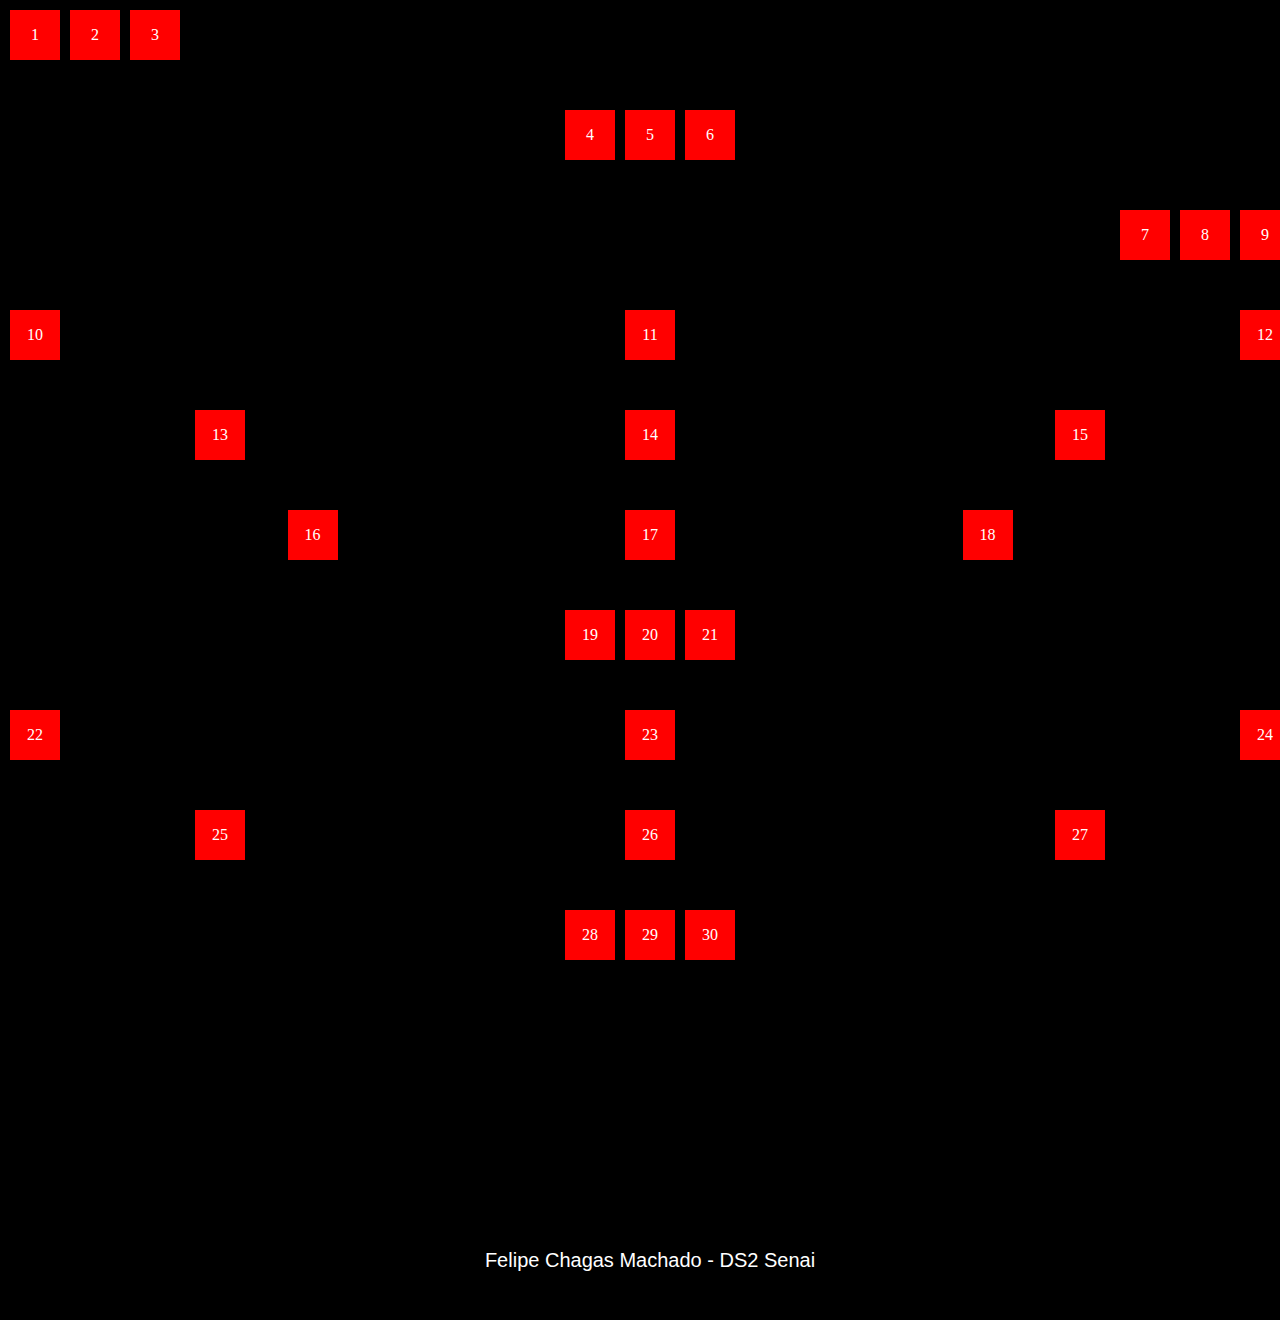
<file: index.html>
<!DOCTYPE html>
<html lang="pt-br">
<head>
    <meta charset="UTF-8">
    <meta name="viewport" content="width=device-width, initial-scale=1.0">
    <link rel="stylesheet" href="style.css">
    <title>FlexBox</title>
</head>
<body>
    <header>

    </header>
    <main>
        <div class="container1">
            <div class="bloco">1</div>
            <div class="bloco">2</div>
            <div class="bloco">3</div>
        </div>
        <div class="container2">
            <div class="bloco">4</div>
            <div class="bloco">5</div>
            <div class="bloco">6</div>
        </div>
        <div class="container3">
            <div class="bloco">7</div>
            <div class="bloco">8</div>
            <div class="bloco">9</div>
        </div>
        <div class="container4">
            <div class="bloco">10</div>
            <div class="bloco">11</div>
            <div class="bloco">12</div>
        </div>
        <div class="container5">
            <div class="bloco">13</div>
            <div class="bloco">14</div>
            <div class="bloco">15</div>
        </div>
        <div class="container6">
            <div class="bloco">16</div>
            <div class="bloco">17</div>
            <div class="bloco">18</div>
        </div>
        <div class="container7">
            <div class="bloco">19</div>
            <div class="bloco">20</div>
            <div class="bloco">21</div>
        </div>
        <div class="container8">
            <div class="bloco">22</div>
            <div class="bloco">23</div>
            <div class="bloco">24</div>
        </div>
        <div class="container9">
            <div class="bloco">25</div>
            <div class="bloco">26</div>
            <div class="bloco">27</div>
        </div>
        <div class="container10">
            <div class="bloco">28</div>
            <div class="bloco">29</div>
            <div class="bloco">30</div>
        </div>
        <div class="container11">
        </div>
        <div id="transição"></div>
    </main>
    <footer>
        <div class="Descricao">
            <p>Felipe Chagas Machado - DS2 Senai</p>
        </div>
    </footer>
</body>
</html>
</file>
<file: style.css>
*{
    margin:0;
    padding: 0;
    border: 0;
}
.bloco{
    display: flex;
    background: linear-gradient(to top right, #ff0000, #ff0000);    
    color: white;
    width: 50px;
    height: 50px;
    align-items: center;
    justify-content: center;
    text-align: center;
}

.container1{
    display: flex;
    gap: 10px;
    padding: 10px;
    width: 100%;
    height: 80px;
    background-color:rgb(0, 0, 0);
    justify-content:flex-start;
}
.container2{
    display: flex;
    gap: 10px;
    padding: 10px;
    width: 100%;
    height: 80px;
    background-color:black;    
    justify-content:center;
}
.container3{
    display: flex;
    gap: 10px;
    padding: 10px;
    width: 100%;
    height: 80px;
    background-color: black;
    justify-content:flex-end;
}
.container4{
    display: flex;
    gap: 10px;
    padding: 10px;
    width: 100%;
    height: 80px;
    background-color: black;
    justify-content:space-between;
}
.container5{
    display: flex;
    gap: 10px;
    padding: 10px;
    width: 100%;
    height: 80px;
    background-color: black;
    justify-content:space-around;
}
.container6{
    display: flex;
    gap: 10px;
    padding: 10px;
    width: 100%;
    height: 80px;
    background-color: black;
    justify-content:space-evenly;
}
.container7{
    display: flex;
    gap: 10px;
    padding: 10px;
    width: 100%;
    height: 80px;
    background-color: black;
    justify-content:center;
}
.container8{
    display: flex;
    gap: 10px;
    padding: 10px;
    width: 100%;
    height: 80px;
    background-color: black;
    justify-content:space-between;
}
.container9{
    display: flex;
    gap: 10px;
    padding: 10px;
    width: 100%;
    height: 80px;
    background-color: black;
    justify-content:space-around;
}
.container10{
    display: flex;
    gap: 10px;
    padding: 10px;
    width: 100%;
    height: 80px;
    background-color: black;
    justify-content:center;
}
.container11{
    display: flex;
    gap: 10px;
    padding: 10px;
    width: 100%;
    height: 80px;
    background-color: black;
    justify-content:center;
}
footer{
    display: flex;
    color: white;
    padding: 10px;
    width: 100%;
    height: 100px;
    background: linear-gradient(to top , #000000, #000000);
    align-items: center;
    justify-content: center; 
    text-align: center;
    font-family: Arial, Helvetica, sans-serif;
    font-size: 20px;
}
#transição{
    width: 100%;
    height: 100px;
    background: linear-gradient(to bottom , black , #000000 );
}
</file>
